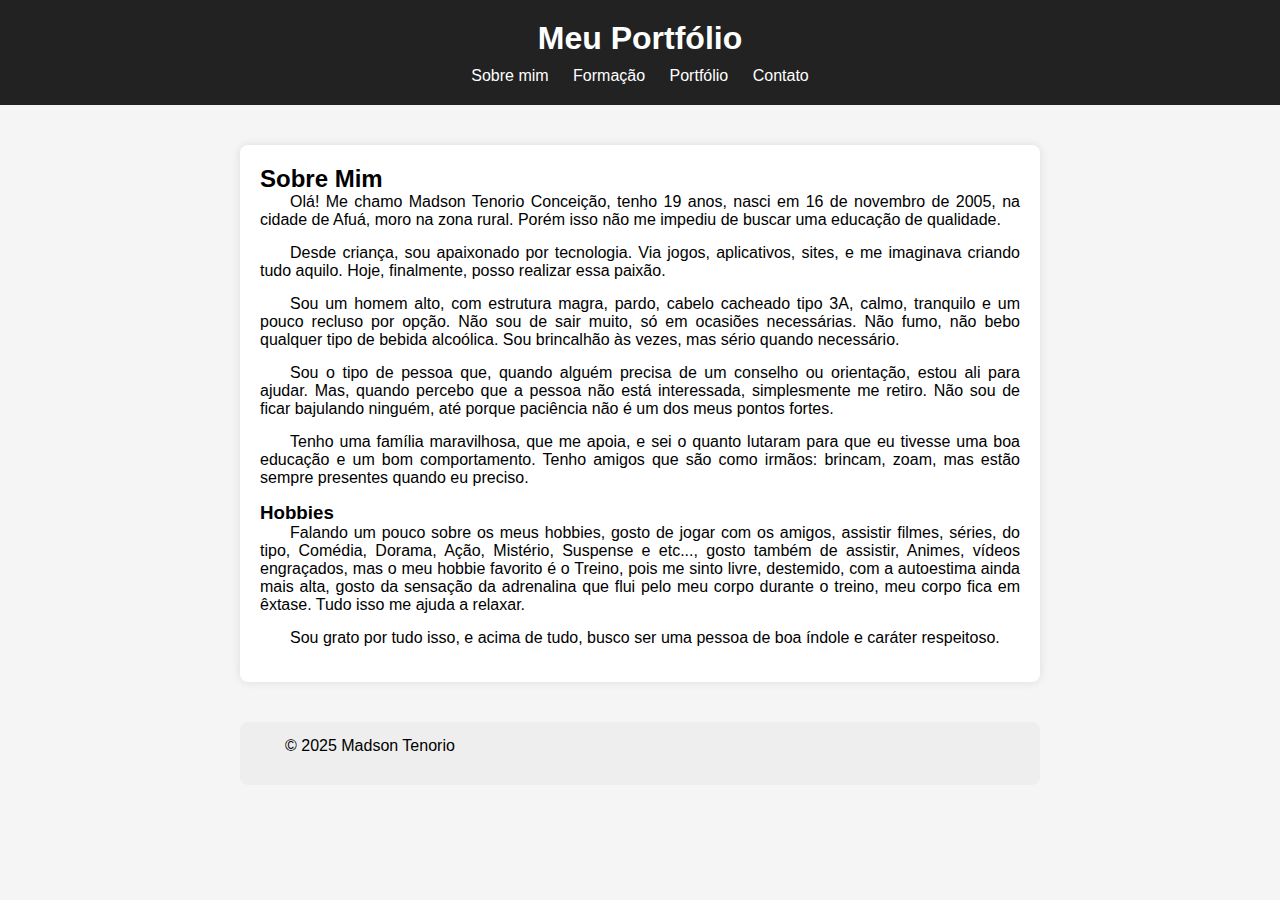
<file: index.html>
<!DOCTYPE html>
<html lang="pt-br">
<head>
    <meta charset="UTF-8">
    <meta name="viewport" content="width=device-width, initial-scale=1.0">
    <title>Portfólio Pessoal</title>
    <link rel="stylesheet" href="style.css">
</head>
<body>
    <!--- Cabeçalho e Navegação --->
    <header>
        <h1>Meu Portfólio</h1>
        <nav>
            <ul>
                <li><a href="index.html"> Sobre mim </a></li>
                <li><a href="formacao.html"> Formação</a></li>
                <li><a href="portfolio.html"> Portfólio</a></li>
                <li><a href="contato.html"> Contato</a></li> 
            </ul>
        </nav>
    </header>
    <!--- Conteúdo Principal --->
    <section>
        <h2>Sobre Mim</h2>
        <p>Olá! Me chamo Madson Tenorio Conceição, tenho 19 anos, nasci em 16 de novembro de 2005, na cidade de Afuá, moro na zona rural. Porém isso não me impediu de buscar uma educação de qualidade.</p>
        <P>Desde criança, sou apaixonado por tecnologia. Via jogos, aplicativos, sites, e me imaginava criando tudo aquilo. Hoje, finalmente, posso realizar essa paixão.</P>
        <p>Sou um homem alto, com estrutura magra, pardo, cabelo cacheado tipo 3A, calmo, tranquilo e um pouco recluso por opção. Não sou de sair muito, só em ocasiões necessárias. Não fumo, não bebo qualquer tipo de bebida alcoólica. Sou brincalhão às vezes, mas sério quando necessário.</p>
        <P>Sou o tipo de pessoa que, quando alguém precisa de um conselho ou orientação, estou ali para ajudar. Mas, quando percebo que a pessoa não está interessada, simplesmente me retiro. Não sou de ficar bajulando ninguém, até porque paciência não é um dos meus pontos fortes.</P>
        <p>Tenho uma família maravilhosa, que me apoia, e sei o quanto lutaram para que eu tivesse uma boa educação e um bom comportamento. Tenho amigos que são como irmãos: brincam, zoam, mas estão sempre presentes quando eu preciso.</p>
        <h3>Hobbies</h3>
        <p>Falando um pouco sobre os meus hobbies, gosto de jogar com os amigos, assistir filmes, séries, do tipo, Comédia, Dorama, Ação, Mistério, Suspense e etc..., gosto também de assistir, Animes, vídeos engraçados, mas o meu hobbie favorito é o Treino, pois me sinto livre, destemido, com a autoestima ainda mais alta, gosto da sensação da adrenalina que flui pelo meu corpo durante o treino, meu corpo fica em êxtase. Tudo isso me ajuda a relaxar.</p>
        <p>Sou grato por tudo isso, e acima de tudo, busco ser uma pessoa de boa índole e caráter respeitoso.</p>
    </section>
    <!--- Rodapé --->
    <footer>
        <p>&copy; 2025 Madson Tenorio</p>
    </footer>
</body>
</html>
</file>
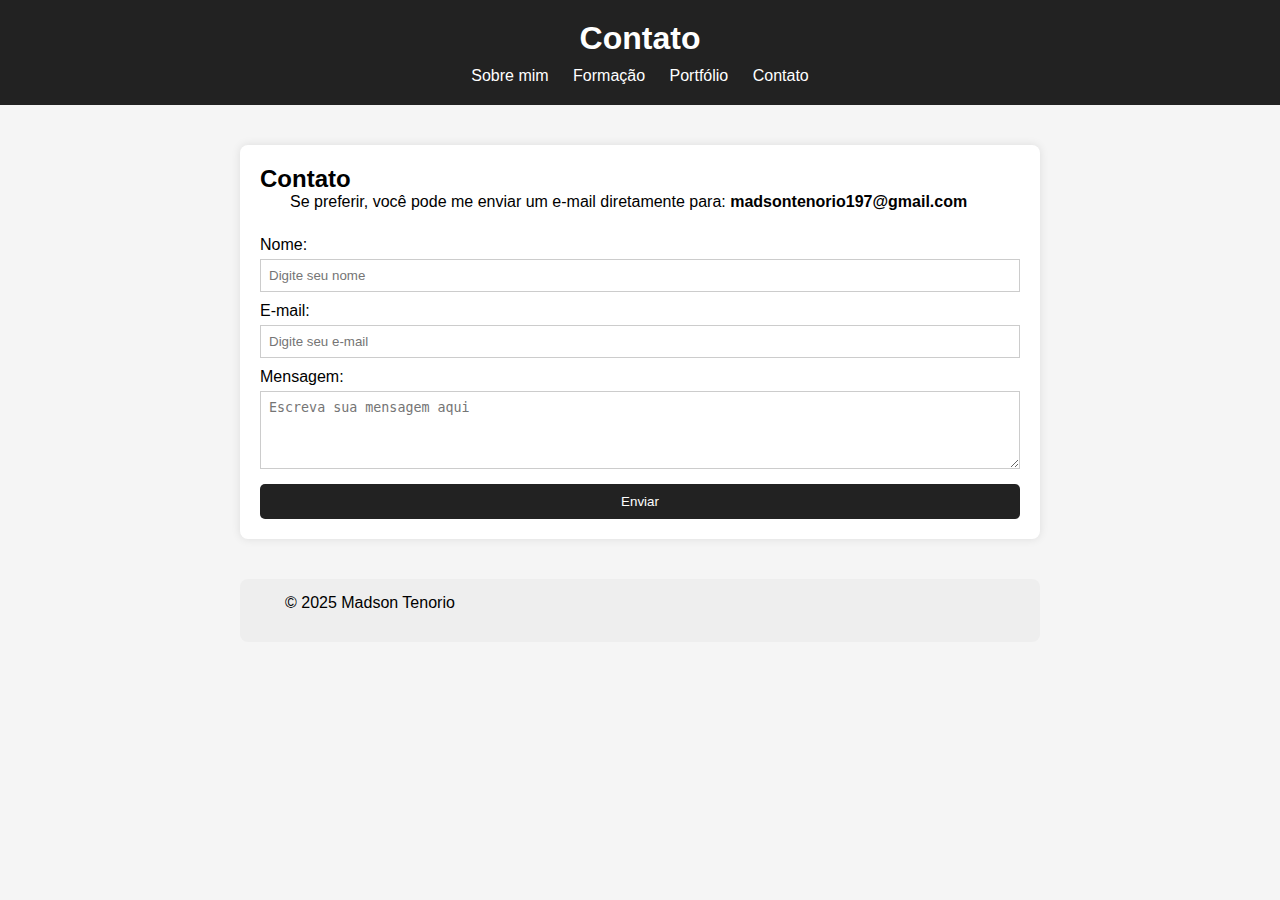
<file: contato.html>
<!DOCTYPE html>
<html lang="en">
<head>
    <meta charset="UTF-8">
    <meta name="viewport" content="width=device-width, initial-scale=1.0">
    <title>Portfólio Pessoal</title>
    <link rel="stylesheet" href="style.css">
</head>
<body>
    <!--- Cabeçalho e Navegação --->
    <header>
        <h1>Contato</h1>
        <nav>
            <ul>
                <li><a href="index.html"> Sobre mim </a></li>
                <li><a href="formacao.html"> Formação</a></li>
                <li><a href="portfolio.html"> Portfólio</a></li>
                <li><a href="contato.html"> Contato</a></li> 
            </ul>
        </nav>
    </header>
    <!--- Conteúdo Principal --->
    <section>
        <h2>Contato</h2>
        <p>Se preferir, você pode me enviar um e-mail diretamente para: <strong>madsontenorio197@gmail.com</strong></p>
    <!-- Início do Formulário -->
     <form action="mailto:madsontenorio197@gmail.com" method="post" enctype="text/plain">

    <!-- Campo de Nome -->
     <label for="name">Nome:</label>
     <input type="text" id="name" name="name" placeholder="Digite seu nome" required>

    <!-- Campo de E-mail -->
     <label for="email">E-mail:</label>
     <input type="email" id="email" name="email" placeholder="Digite seu e-mail" required>

    <!-- Campo de Mensagem -->
     <label for="message">Mensagem:</label>
     <textarea id="message" name="message" rows="4" placeholder="Escreva sua mensagem aqui" required></textarea>

    <!-- Botão de Enviar -->
     <button type="submit">Enviar</button>
    
    </form>
    </section>
    <!--- Rodapé --->
    <footer>
        <p>&copy; 2025 Madson Tenorio</p>
    </footer>
</body>
</html>
</file>
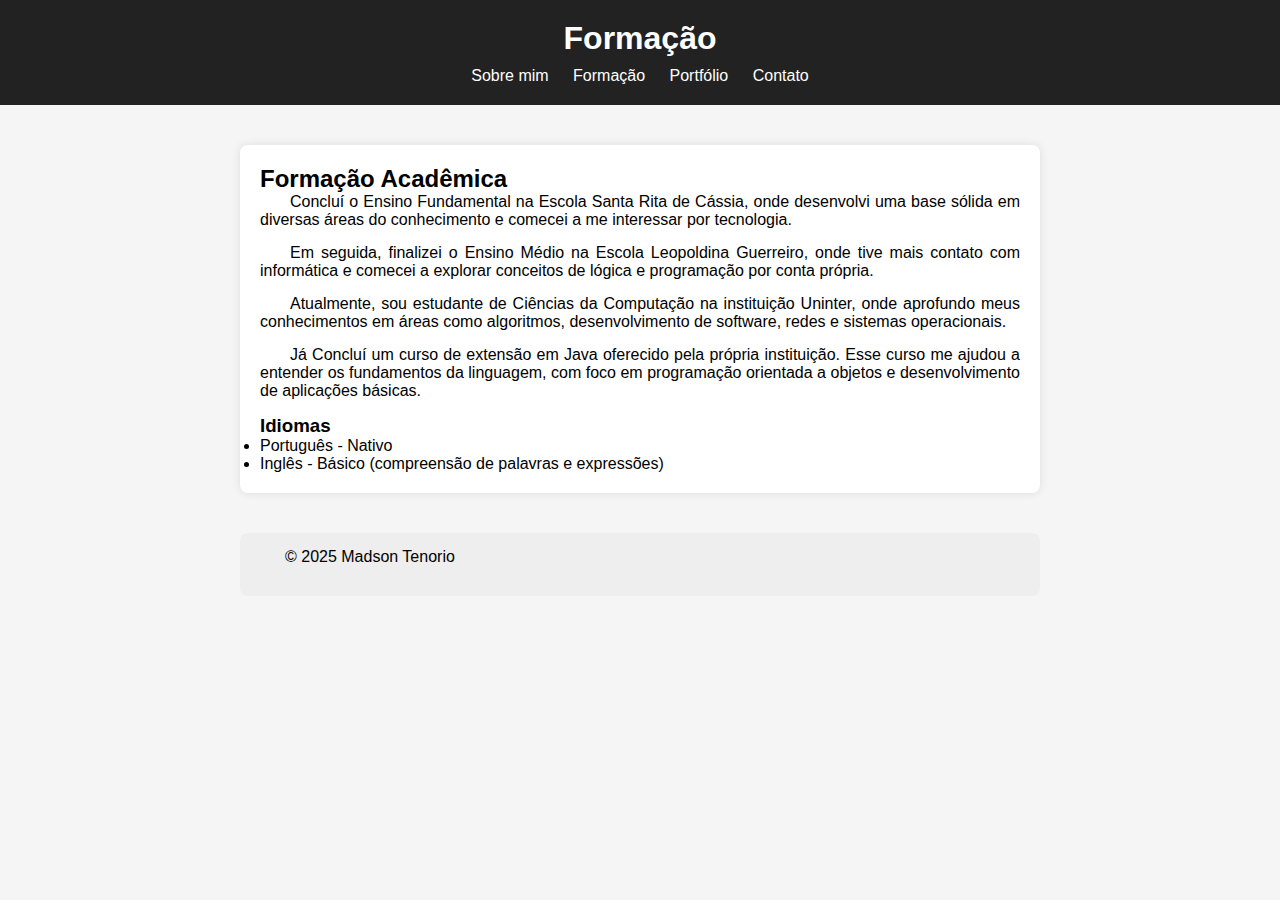
<file: formacao.html>
<!DOCTYPE html>
<html lang="en">
<head>
    <meta charset="UTF-8">
    <meta name="viewport" content="width=device-width, initial-scale=1.0">
    <title>Portfólio Pessoal</title>
    <link rel="stylesheet" href="style.css">
</head>
<body>
    <!--- Cabeçalho e Navegação --->
    <header>
        <h1>Formação</h1>
        <nav>
            <ul>
                <li><a href="index.html"> Sobre mim </a></li>
                <li><a href="formacao.html"> Formação</a></li>
                <li><a href="portfolio.html"> Portfólio</a></li>
                <li><a href="contato.html"> Contato</a></li> 
            </ul>
        </nav>
    </header>
    <!--- Conteúdo Principal --->
    <section>
        <h2>Formação Acadêmica</h2>
        <P>Concluí o Ensino Fundamental na Escola Santa Rita de Cássia, onde desenvolvi uma base sólida em diversas áreas do conhecimento e comecei a me interessar por tecnologia.</p>
        <p>Em seguida, finalizei o Ensino Médio na Escola Leopoldina Guerreiro, onde tive mais contato com informática e comecei a explorar conceitos de lógica e programação por conta própria.</p>
        <p>Atualmente, sou estudante de Ciências da Computação na instituição Uninter, onde aprofundo meus conhecimentos em áreas como algoritmos, desenvolvimento de software, redes e sistemas operacionais.</p>
        <P>Já Concluí um curso de extensão em Java oferecido pela própria instituição. Esse curso me ajudou a entender os fundamentos da linguagem, com foco em programação orientada a objetos e desenvolvimento de aplicações básicas.</P>
        <h3>Idiomas</h3>
        <ul>
            <li>Português - Nativo</li>
            <li>Inglês - Básico (compreensão de palavras e expressões)</li>
        </ul>
    </section>
    <!--- Rodapé --->
    <footer>
        <p>&copy; 2025 Madson Tenorio</p>
    </footer>
</body>
</html>
</file>
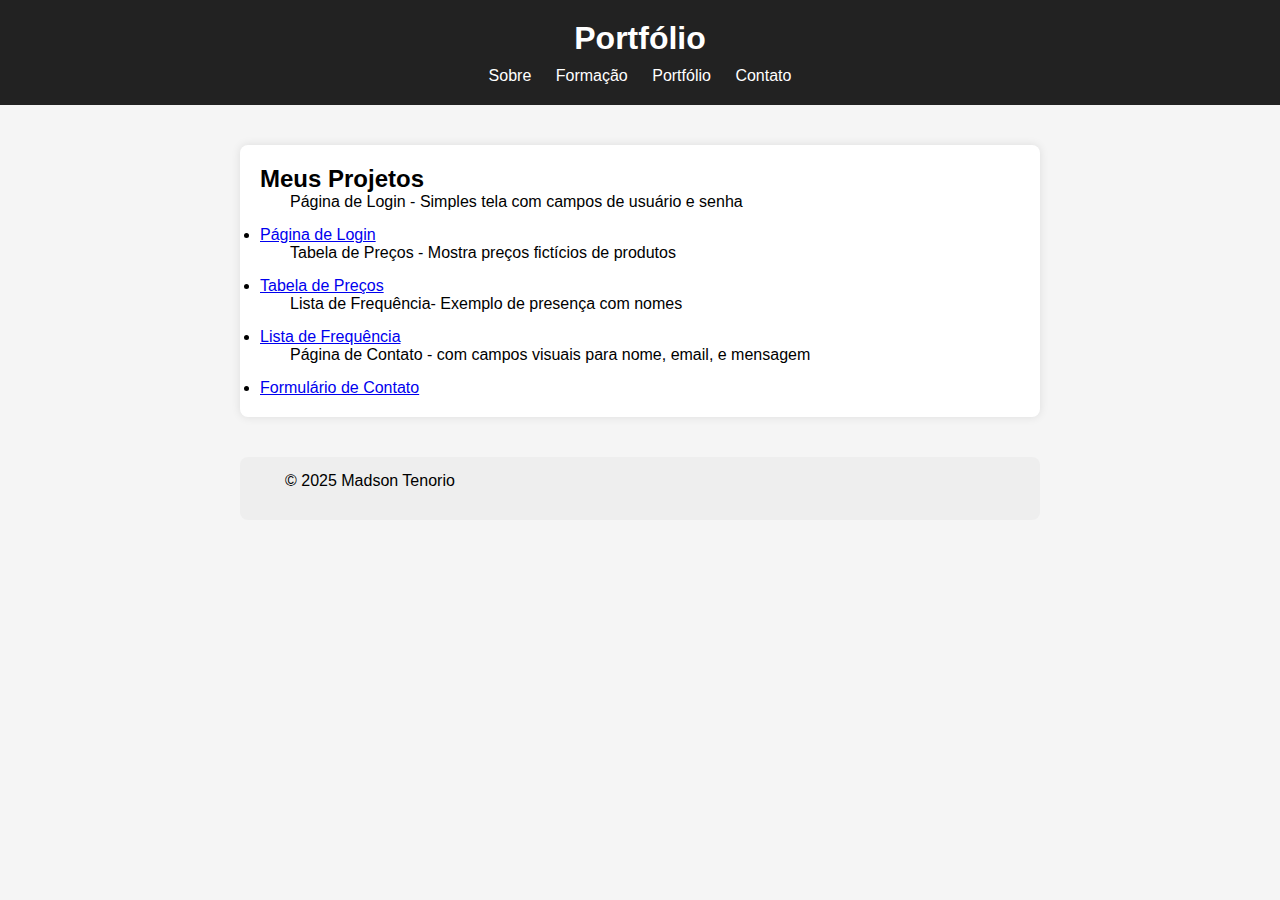
<file: portfolio.html>
<!DOCTYPE html>
<html lang="pt-BR">
<head>
  <meta charset="UTF-8">
  <title>Portfólio Pessoal</title>
  <link rel="stylesheet" href="style.css">
</head>
<body>
    <!--- Cabeçalho e Navegação --->
    <header>
        <h1>Portfólio</h1>
        <nav>
            <ul>
                <li><a href="index.html">Sobre</a></li>
                <li><a href="formacao.html">Formação</a></li>
                <li><a href="portifolio.html">Portfólio</a></li>
                <li><a href="contato.html">Contato</a></li>
            </ul>
        </nav>
    </header>
    <!--- Conteúdo Principal --->
    <section>
        <h2>Meus Projetos</h2>
        <ul>
            <p>Página de Login - Simples tela com campos de usuário e senha</p>
            <li><a href="Projetos Feitos/login.html" target="_blank">Página de Login</a></li>
            <p>Tabela de Preços - Mostra preços fictícios de produtos</p>
            <li><a href="Projetos Feitos/tabela.html" target="_blank">Tabela de Preços</a></li>
            <p>Lista de Frequência- Exemplo de presença com nomes</p>
            <li><a href="Projetos Feitos/frequencia.html" target="_blank">Lista de Frequência</a></li>
            <p>Página de Contato - com campos visuais para nome, email, e mensagem</p>
            <li><a href="Projetos Feitos/contato.html" target="_blank">Formulário de Contato</a></li>
        </ul>
    </section>
    <!--- Rodapé --->
    <footer>
        <p>© 2025 Madson Tenorio</p>
    </footer>
</body>
</html>
</file>
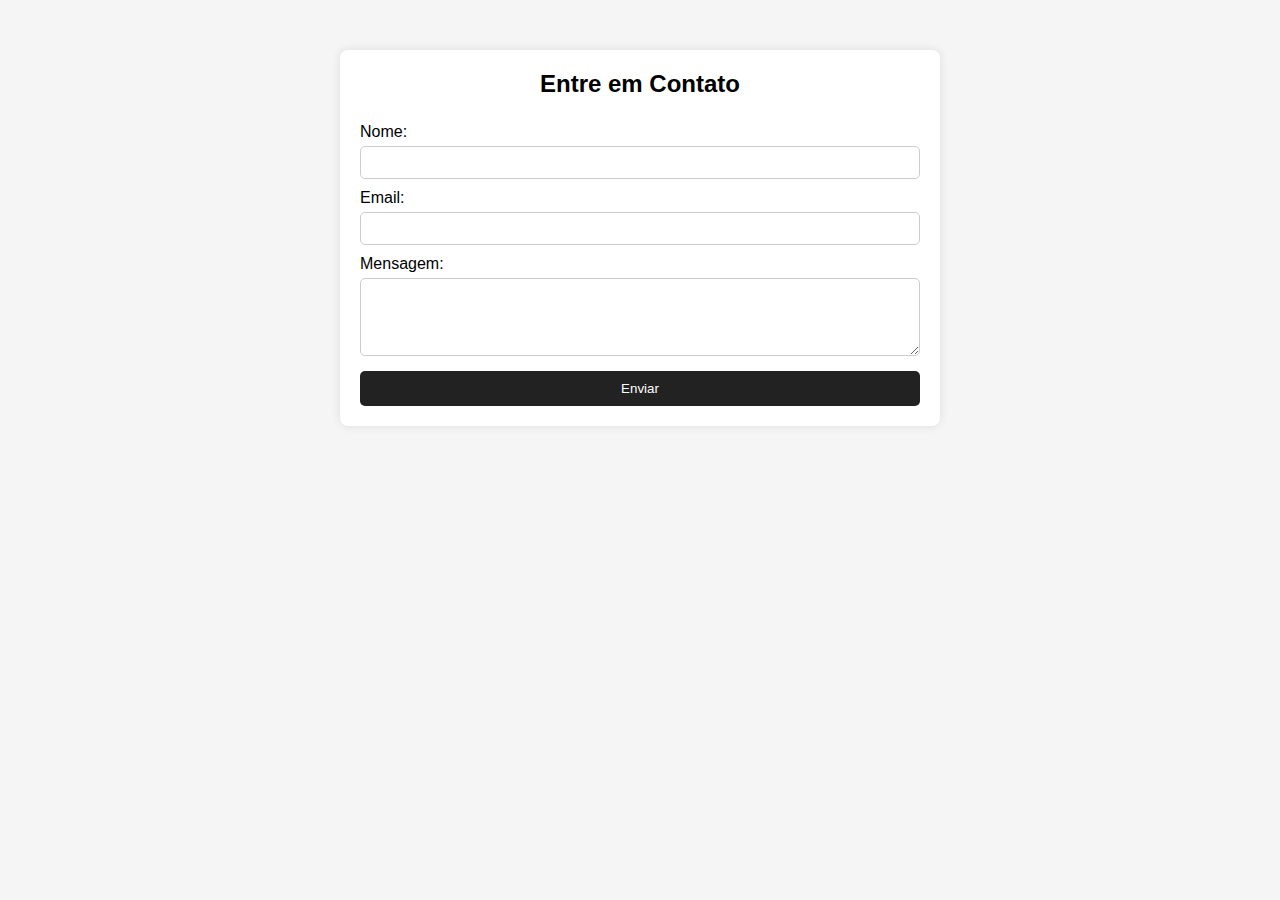
<file: Projetos Feitos/contato.html>
<!DOCTYPE html>
<html lang="pt-BR">
<head>
  <meta charset="UTF-8">
  <title>Contato</title>
  <link rel="stylesheet" href="estilo.css">
</head>
<body>
  <section class="box">
    <h2>Entre em Contato</h2>
    <form>
      <label for="nome">Nome:</label>
      <input type="text" id="nome" required>

      <label for="email">Email:</label>
      <input type="email" id="email" required>

      <label for="mensagem">Mensagem:</label>
      <textarea id="mensagem" rows="4" required></textarea>

      <button type="submit">Enviar</button>
    </form>
  </section>
</body>
</html>
</file>
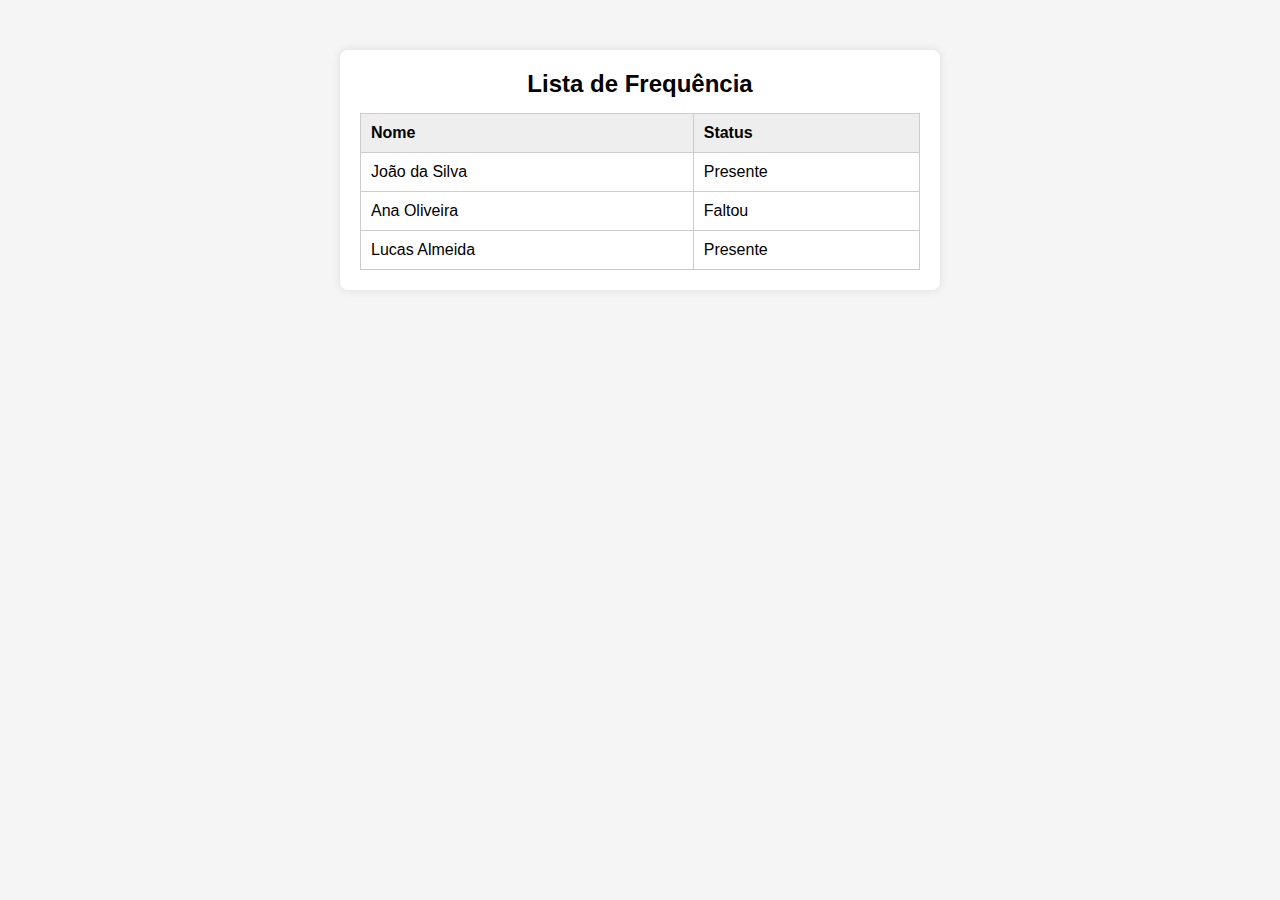
<file: Projetos Feitos/frequencia.html>
<!DOCTYPE html>
<html lang="pt-BR">
<head>
  <meta charset="UTF-8">
  <title>Frequência</title>
  <link rel="stylesheet" href="estilo.css">
</head>
<body>
  <section class="box">
    <h2>Lista de Frequência</h2>
    <table>
      <thead>
        <tr>
          <th>Nome</th>
          <th>Status</th>
        </tr>
      </thead>
      <tbody>
        <tr>
          <td>João da Silva</td>
          <td>Presente</td>
        </tr>
        <tr>
          <td>Ana Oliveira</td>
          <td>Faltou</td>
        </tr>
        <tr>
          <td>Lucas Almeida</td>
          <td>Presente</td>
        </tr>
      </tbody>
    </table>
  </section>
</body>
</html>
</file>
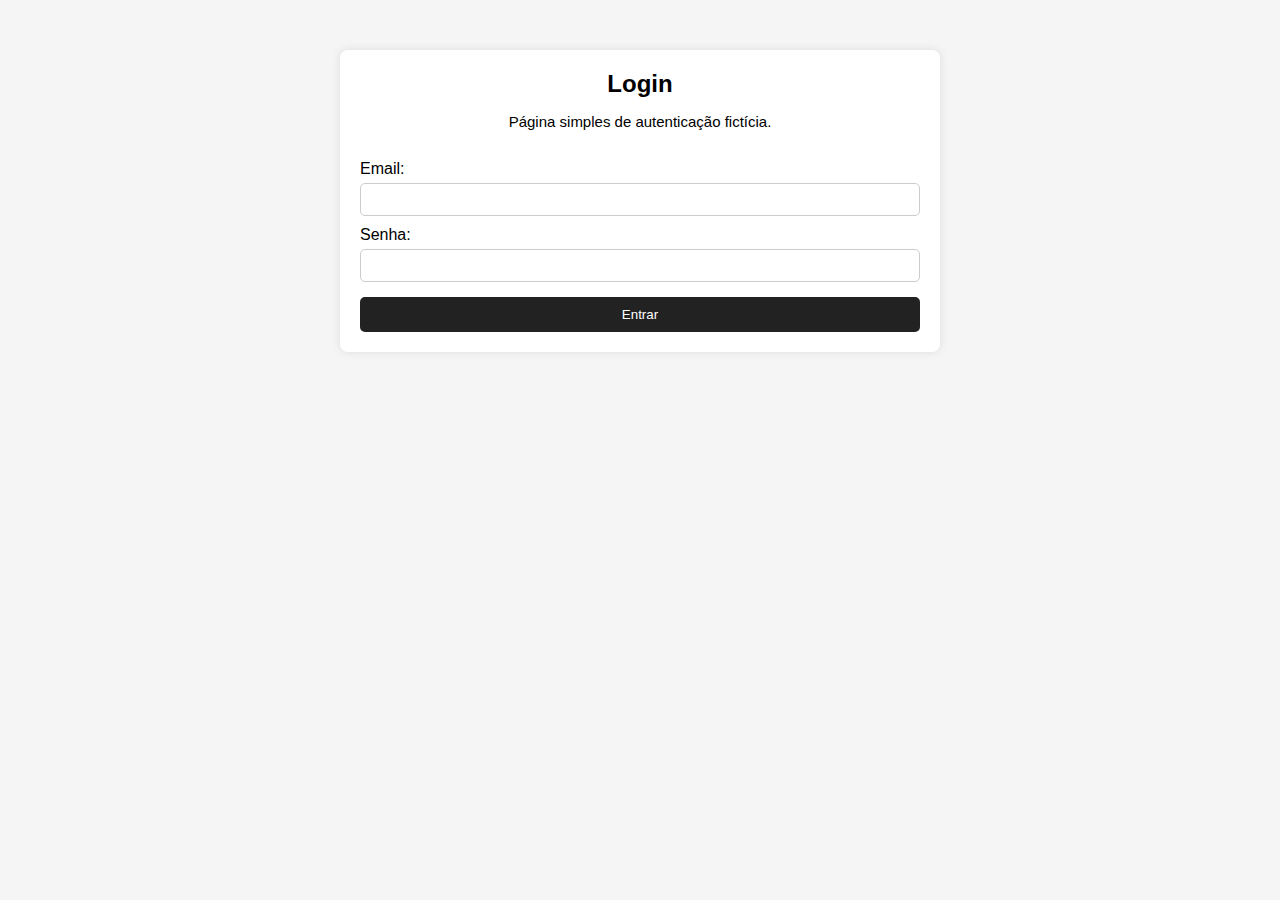
<file: Projetos Feitos/login.html>
<!DOCTYPE html>
<html lang="pt-BR">
<head>
  <meta charset="UTF-8">
  <title>Login</title>
  <link rel="stylesheet" href="estilo.css">
</head>
<body>
  <section class="box">
    <h2>Login</h2>
    <p>Página simples de autenticação fictícia.</p>
    <form>
      <label for="email">Email:</label>
      <input type="email" id="email" required>

      <label for="senha">Senha:</label>
      <input type="password" id="senha" required>

      <button type="submit">Entrar</button>
    </form>
  </section>
</body>
</html>
</file>
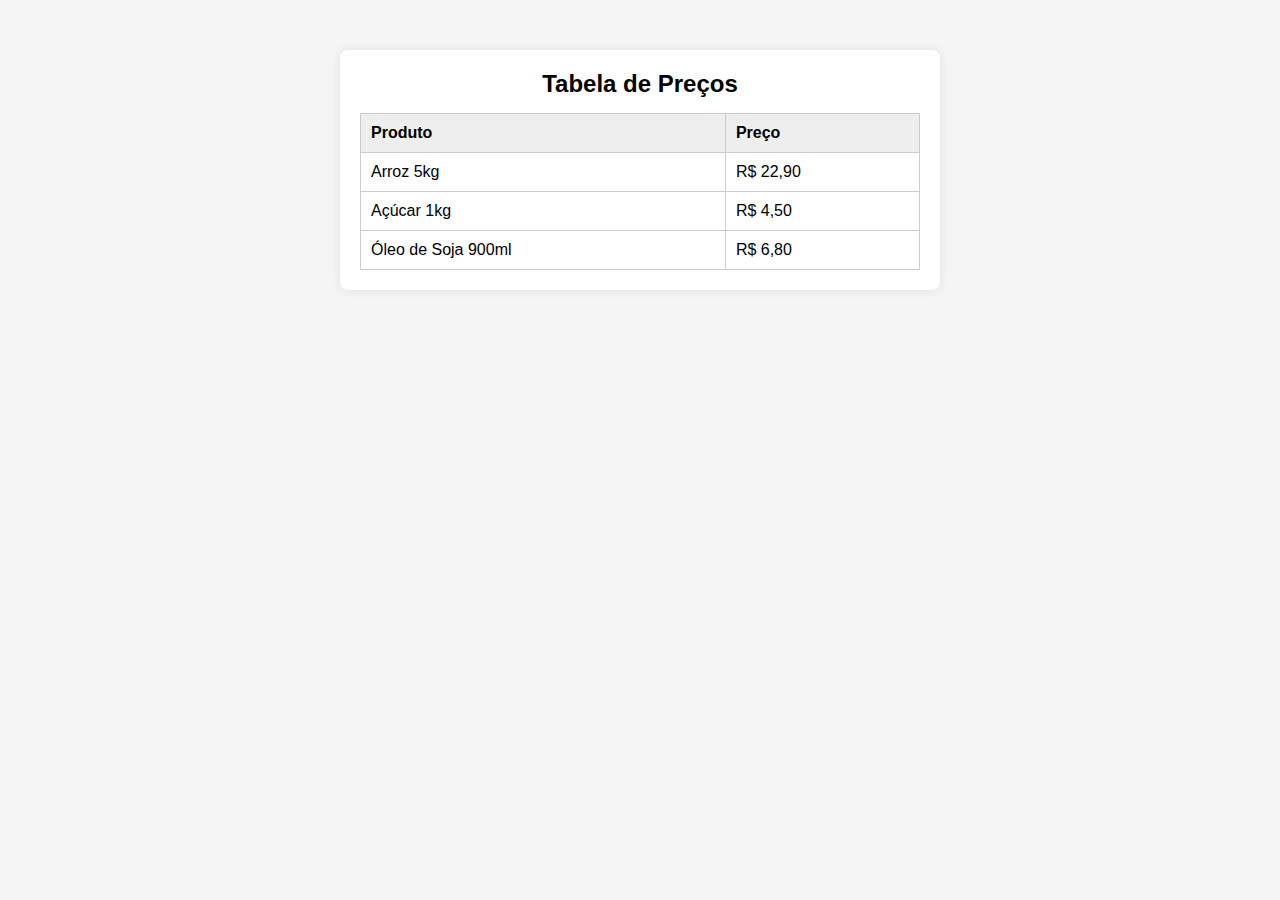
<file: Projetos Feitos/tabela.html>
<!DOCTYPE html>
<html lang="pt-BR">
<head>
  <meta charset="UTF-8">
  <title>Tabela de Preços</title>
  <link rel="stylesheet" href="estilo.css">
</head>
<body>
  <section class="box">
    <h2>Tabela de Preços</h2>
    <table>
      <thead>
        <tr>
          <th>Produto</th>
          <th>Preço</th>
        </tr>
      </thead>
      <tbody>
        <tr>
          <td>Arroz 5kg</td>
          <td>R$ 22,90</td>
        </tr>
        <tr>
          <td>Açúcar 1kg</td>
          <td>R$ 4,50</td>
        </tr>
        <tr>
          <td>Óleo de Soja 900ml</td>
          <td>R$ 6,80</td>
        </tr>
      </tbody>
    </table>
  </section>
</body>
</html>
</file>
<file: style.css>
/*--- reset básico ---*/
*{
    margin: 0;
    padding: 0;
    box-sizing: border-box;
}
/*--- Estabilização geral ---*/
body{
    font-family: Arial, sans-serif;
    margin: 0;
    padding: 0;
    background-color: #f5f5f5;
}
/*--- Cabeçalho ---*/
header{
    background-color: #222;
    color: #fff;
    padding: 20px;
    text-align: center;
}
/*--- Navegação ---*/
nav ul {
    list-style: none;
    margin-top: 10px;
}
nav ul li{
    display: inline;
    margin: 0 10px;
}
nav ul li a{
    color: #fff;
    text-decoration: none;
}
nav ul li a:hover{
    text-decoration: underline;
}
/*--- Seção Principal ---*/
section{
    max-width: 800px;
    margin: 40px auto;
    padding: 20px;
    background-color: #fff;
    border-radius: 8px;
    box-shadow: 0 0 10px rgba(0,0,0,0.1);
}
/*--- Parágrafos ---*/
p{
    text-indent: 30px;
    text-align: justify;
    margin-bottom: 15px;
}
/*--- Formulário ---*/
form{
    display: flex;
    flex-direction: column;
}
label{
    margin-top: 10px;
}
input, textarea{
    padding: 8px;
    margin-top: 5px;
    border: 1px solid #ccc;
}
button{
    margin-top: 15px;
    padding: 10px;
    background-color: #222;
    color: #fff;
    border: none;
    border-radius: 5px;
    cursor: pointer;
}
button:hover{
    background-color: #444;
}
/*--- Rodapé ---*/
footer{
    text-align: center;
    background-color: #eee;
    padding: 15px;
    margin: 40px auto;
    max-width: 800px;
    border-radius: 8px;
}
</file>
<file: Projetos Feitos/estilo.css>
/* Reset básico */
* {
    margin: 0;
    padding: 0;
    box-sizing: border-box;
  }
  
  body {
    font-family: Arial, sans-serif;
    background-color: #f5f5f5;
  }
  
  /* Estilo para caixa centralizada */
  .box {
    max-width: 600px;
    margin: 50px auto;
    padding: 20px;
    background-color: #fff;
    border-radius: 8px;
    box-shadow: 0 0 10px rgba(0,0,0,0.1);
  }
  
  h2 {
    text-align: center;
    margin-bottom: 15px;
  }
  
  p {
    text-align: center;
    margin-bottom: 20px;
    font-size: 15px;
  }
  
  /* Formulários */
  form {
    display: flex;
    flex-direction: column;
  }
  
  label {
    margin-top: 10px;
  }
  
  input, textarea {
    padding: 8px;
    margin-top: 5px;
    border: 1px solid #ccc;
    border-radius: 5px;
  }
  
  button {
    margin-top: 15px;
    padding: 10px;
    background-color: #222;
    color: #fff;
    border: none;
    border-radius: 5px;
    cursor: pointer;
  }
  
  button:hover {
    background-color: #444;
  }
  
  /* Tabelas */
  table {
    width: 100%;
    border-collapse: collapse;
    margin-top: 15px;
  }
  
  th, td {
    border: 1px solid #ccc;
    padding: 10px;
    text-align: left;
  }
  
  th {
    background-color: #eee;
  }
</file>
